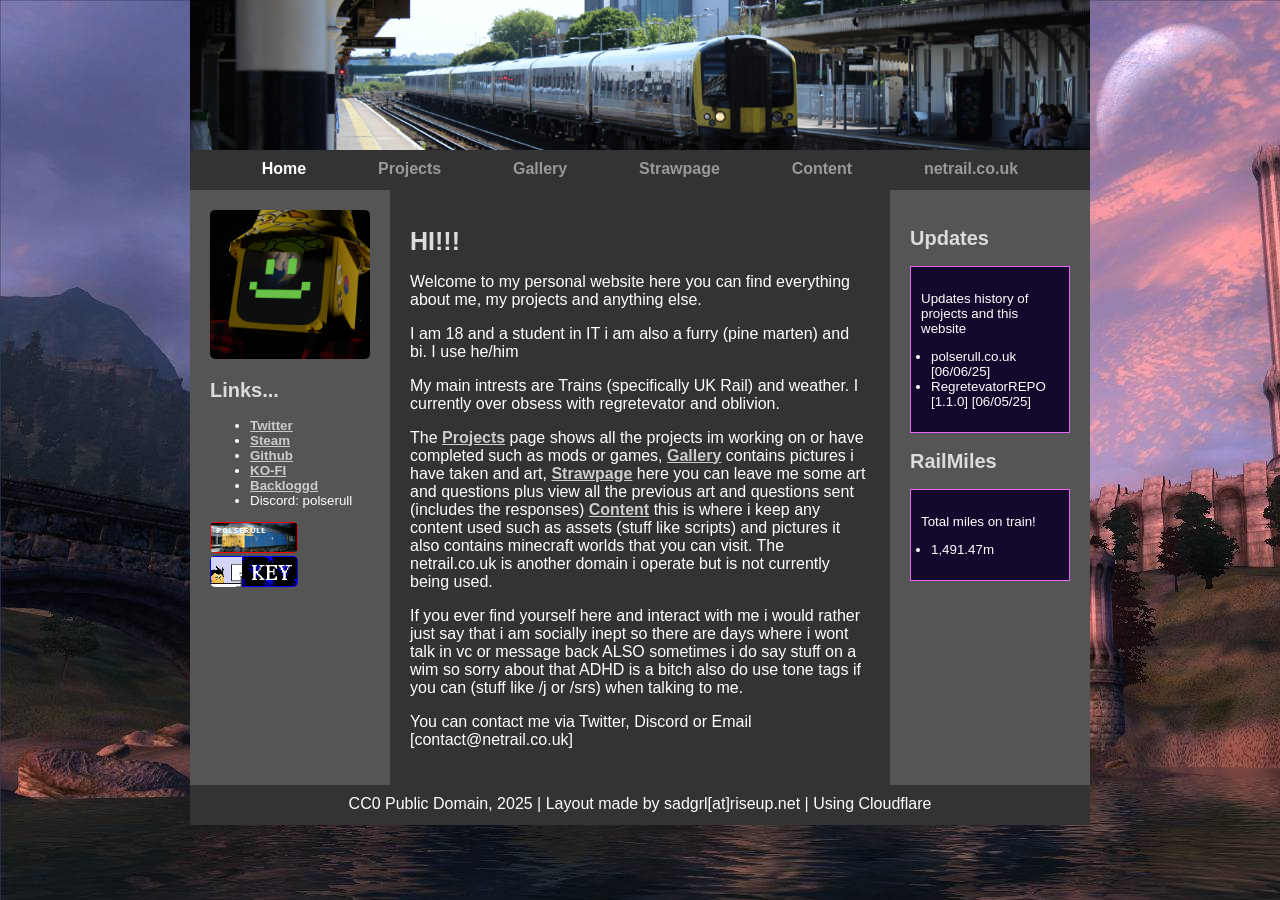
<file: index.html>
<!DOCTYPE html>
<html lang="en">
<head>
    <meta charset="UTF-8">
    <link rel="icon" type="image/x-icon" href="./images/ico.png">
    <title>Home</title>
</head>

<body>
        <div id="container">
            <div id="headerArea">
                <div id="header"></div>
                <nav id="navbar">
                    <ul>
                        <li><a href="#" style="color: white;">Home</a></li>
                        <li><a href="./projects.html">Projects</a></li>
                        <li><a href="#">Gallery</a></li>
                        <li><a href="#">Strawpage</a></li>
                        <li><a href="#">Content</a></li>
                        <li><a href="#">netrail.co.uk</a></li>
                    </ul>
                </nav>
            </div>

            <div id="flex">
                <aside id="leftSidebar">
                    <img src="./images/pfp.jpg" width="160" style="border-radius: 5px; border-color: white;"><img>
                    <h2>Links...</h2>
                    <ul>
                        <li><a href="https://x.com/_polserull" target="_blank">Twitter</a></li>
                        <li><a href="https://steamcommunity.com/id/polserull/" target="_blank">Steam</a></li>
                        <li><a href="https://github.com/polserull" target="_blank">Github</a></li>
                        <li><a href="https://ko-fi.com/polserull" target="_blank">KO-FI</a></li>
                        <li><a href="https://backloggd.com/u/polserull/" target="_blank">Backloggd</a></li>
                        <li>Discord: polserull</li>
                    </ul>    
                    <img src="./images/button.png" width="88" style="border-radius: 5px; border-color: white;"><img>   
                    <a href="https://mediumkey.xyz/" target="_blank"><img src="./images/medbutton.png" width="88" style="border-radius: 5px; border-color: white;"><img></a>          
                </aside>
                <main>
                    <h1>HI!!!</h1>
                    <p>Welcome to my personal website here you can find everything about me, my projects and anything else.</p>
                    <p>I am 18 and a student in IT i am also a furry (pine marten) and bi. I use he/him</p>
                    <p>My main intrests are Trains (specifically UK Rail) and weather. I currently over obsess with regretevator and oblivion.</p>
                    <p>The <a href="./projects.html">Projects</a> page shows all the projects im working on or have completed such as mods
                    or games, <a href="#">Gallery</a> contains pictures i have taken and art, <a href="#">Strawpage</a>
                    here you can leave me some art and questions plus view all the previous art and questions sent (includes the responses)
                    <a href="#">Content</a> this is where i keep any content used such as assets (stuff like scripts) and pictures it also contains minecraft worlds
                    that you can visit. The netrail.co.uk is another domain i operate but is not currently being used.</p>
                    <p>
                    If you ever find yourself here and interact with me i would rather just say that i am socially inept so
                    there are days where i wont talk in vc or message back ALSO sometimes i do say stuff on a wim so sorry about that ADHD is a bitch also do use tone tags if you can (stuff like /j or /srs) when talking to me.
                    </p>
                    <p>You can contact me via Twitter, Discord or Email [contact@netrail.co.uk]</p>
                </main>
                
            <aside id="rightSidebar"><h2>Updates</h2>
            <div class="box">
                <p>Updates history of projects and this website</p>
                <ul style="padding-left:10px;">
				    <li>polserull.co.uk [06/06/25]</li>
				    <li>RegretevatorREPO [1.1.0] [06/05/25]</li>
                </ul>
            </div>
            <h2>RailMiles</h2>
            <div class="box">
                <p>Total miles on train!</p>
                <ul style="padding-left:10px;">
                    <li>1,491.47m</li>
                </ul>
            </div>
            
            </aside></div>
            <footer id="footer">CC0 Public Domain, 2025 | Layout made by sadgrl[at]riseup.net | Using Cloudflare</footer>
        </div>

        <style>
            :root {
                --header-image: url('./images/banner.jpg');
                --body-bg-image: url('./images/bg.jpg');

                /* colors */
                --content: #43256E;
            }

            @font-face {
                font-family: Nunito;
                src: url('https://sadhost.neocities.org/fonts/Nunito-Regular.ttf');
            }

            @font-face {
                font-family: Nunito;
                src: url('https://sadhost.neocities.org/fonts/Nunito-Bold.ttf');
                font-weight: bold;
            }

            @font-face {
                font-family: Nunito;
                src: url('https://sadhost.neocities.org/fonts/Nunito-Italic.ttf');
                font-style: italic;
            }

            @font-face {
                font-family: Nunito;
                src: url('https://sadhost.neocities.org/fonts/Nunito-BoldItalic.ttf');
                font-style: italic;
                font-weight: bold;
            }

            body {
                font-family: 'Nunito', sans-serif;
                margin: 0;
                background-color: #333333;
                color: #FFFFFF;
                background-image: var(--body-bg-image);
            }

            * {
                box-sizing: border-box;
            }

            #container {
                max-width: 900px;
                margin: 0 auto;
            }

            #container a {
                color: #CCCCCC;
                font-weight: bold;
            }

            #header {
                width: 100%;
                background-color: #000000;
                height: 150px;
                background-image: var(--header-image);
                background-size: 100%;
            }

            #navbar {
                height: 40px;
                background-color: #333333;
                width: 100%;
            }

            #navbar ul {
                display: flex;
                padding: 0;
                margin: 0;
                list-style-type: none;
                justify-content: space-evenly;
            }

            #navbar li {
                padding-top: 10px;
            }

            #navbar li a {
                color: #999999;
                font-weight: 800;
                text-decoration: none;
            }

            #navbar li a:hover {
                color: #FFFFFF;
                text-decoration: underline;
            }

            #flex {
                display: flex;
            }

            aside {
                background-color: #555555;
                width: 200px;
                padding: 20px;
                font-size: smaller;
            }

            main {
                background-color: #333333;
                flex: 1;
                padding: 20px;
                order: 2;
            }

            */ #leftSidebar {
                order: 1;
            }

            #rightSidebar {
                order: 3;
            }

            footer {
                background-color: #333333;
                width: 100%;
                height: 40px;
                padding: 10px;
                text-align: center;
            }

            h1,
            h2,
            h3 {
                color: #DCDCDC;
            }

            h1 {
                font-size: 25px;
            }

            strong {
                color: #ED64F5;
            }

            .box {
                background-color: #13092D;
                border: 1px solid #ED64F5;
                padding: 10px;
            }

            #topBar {
                width: 100%;
                height: 30px;
                padding: 10px;
                font-size: smaller;
                background-color: #13092D;
            }

            @media only screen and (max-width: 800px) {
                #flex {
                    flex-wrap: wrap;
                }

                aside {
                    width: 100%;
                }

                main {
                    order: 1;
                }

                #leftSidebar {
                    order: 2;
                }

                #rightSidebar {
                    order: 3;
                }

                #navbar ul {
                    flex-wrap: wrap;
                }
            }
        </style>
</body>
</file>
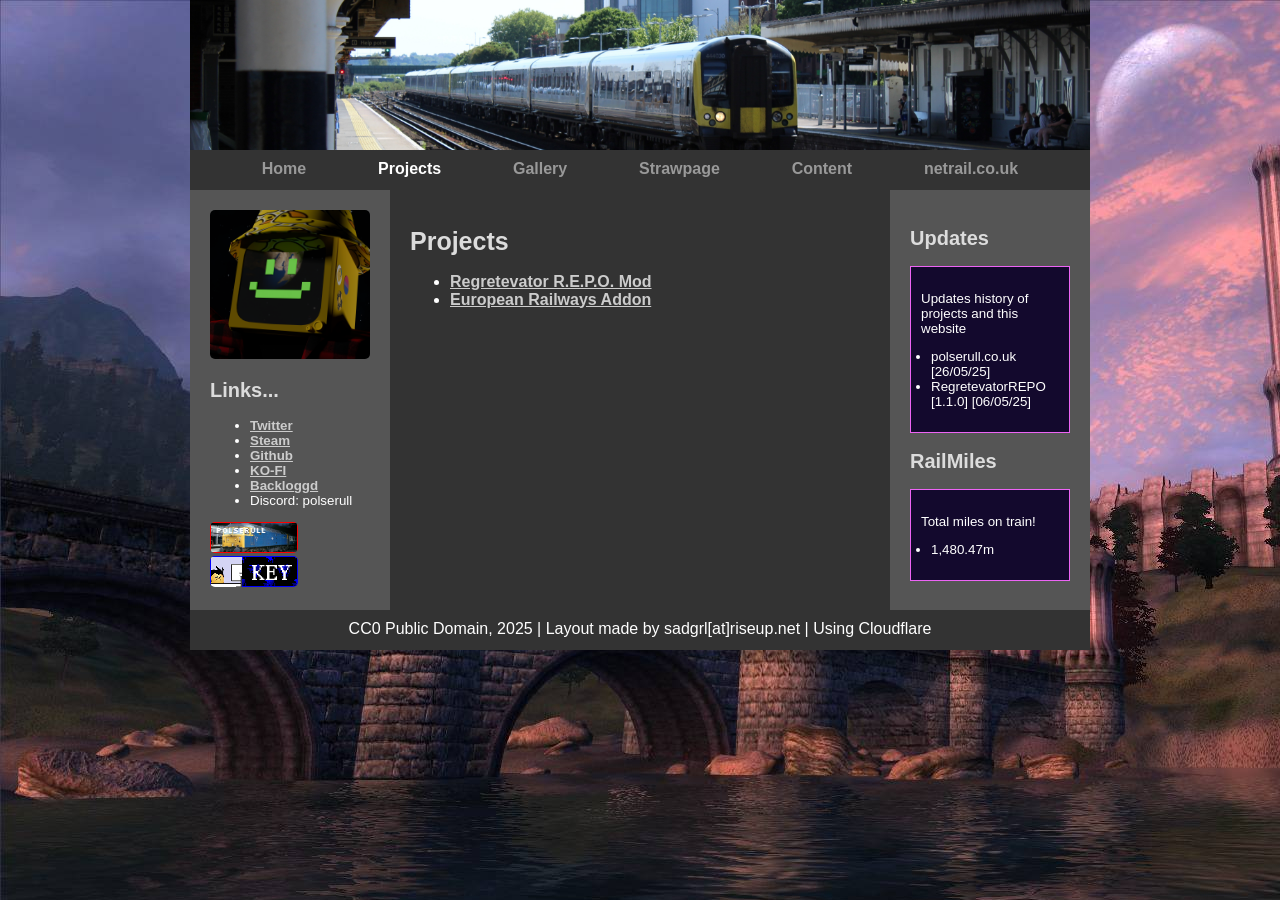
<file: projects.html>
<!DOCTYPE html>
<html lang="en">
<head>
    <meta charset="UTF-8">
    <link rel="icon" type="image/x-icon" href="./images/ico.png">
    <title>Projects</title>
</head>

<body>
        <div id="container">
            <div id="headerArea">
                <div id="header"></div>
                <nav id="navbar">
                    <ul>
                        <li><a href="./index.html">Home</a></li>
                        <li><a href="#" style="color: white;">Projects</a></li>
                        <li><a href="#">Gallery</a></li>
                        <li><a href="#">Strawpage</a></li>
                        <li><a href="#">Content</a></li>
                        <li><a href="#">netrail.co.uk</a></li>
                    </ul>
                </nav>
            </div>

            <div id="flex">
                <aside id="leftSidebar">
                    <img src="./images/pfp.jpg" width="160" style="border-radius: 5px; border-color: white;"><img>
                    <h2>Links...</h2>
                    <ul>
                        <li><a href="https://x.com/_polserull" target="_blank">Twitter</a></li>
                        <li><a href="https://steamcommunity.com/id/polserull/" target="_blank">Steam</a></li>
                        <li><a href="https://github.com/polserull" target="_blank">Github</a></li>
                        <li><a href="https://ko-fi.com/polserull" target="_blank">KO-FI</a></li>
                        <li><a href="https://backloggd.com/u/polserull/" target="_blank">Backloggd</a></li>
                        <li>Discord: polserull</li>
                    </ul>           
                    <img src="./images/button.png" width="88" style="border-radius: 5px; border-color: white;"><img>   
                    <a href="https://mediumkey.xyz/" target="_blank"><img src="./images/medbutton.png" width="88" style="border-radius: 5px; border-color: white;"><img></a>          
                </aside>
                <main>
                    <h1>Projects</h1>
                    <ul>
                        <li><a href="https://thunderstore.io/c/repo/p/polserull/RegretevatorREPO/" target="_blank">Regretevator R.E.P.O. Mod</a></li>
                        <li><a href="https://modrinth.com/mod/european-rail-addon" target="_blank">European Railways Addon</a></li>
                    </ul>
                </main>
                
            <aside id="rightSidebar"><h2>Updates</h2>
            <div class="box">
                <p>Updates history of projects and this website</p>
                <ul style="padding-left:10px;">
				    <li>polserull.co.uk [26/05/25]</li>
				    <li>RegretevatorREPO [1.1.0] [06/05/25]</li>
                </ul>
            </div>
            <h2>RailMiles</h2>
            <div class="box">
                <p>Total miles on train!</p>
                <ul style="padding-left:10px;">
                    <li>1,480.47m</li>
                </ul>
            </div>
            
            </aside></div>
            <footer id="footer">CC0 Public Domain, 2025 | Layout made by sadgrl[at]riseup.net | Using Cloudflare</footer>
        </div>

        <style>
            :root {
                --header-image: url('./images/banner.jpg');
                --body-bg-image: url('./images/bg.jpg');

                /* colors */
                --content: #43256E;
            }

            @font-face {
                font-family: Nunito;
                src: url('https://sadhost.neocities.org/fonts/Nunito-Regular.ttf');
            }

            @font-face {
                font-family: Nunito;
                src: url('https://sadhost.neocities.org/fonts/Nunito-Bold.ttf');
                font-weight: bold;
            }

            @font-face {
                font-family: Nunito;
                src: url('https://sadhost.neocities.org/fonts/Nunito-Italic.ttf');
                font-style: italic;
            }

            @font-face {
                font-family: Nunito;
                src: url('https://sadhost.neocities.org/fonts/Nunito-BoldItalic.ttf');
                font-style: italic;
                font-weight: bold;
            }

            body {
                font-family: 'Nunito', sans-serif;
                margin: 0;
                background-color: #333333;
                color: #FFFFFF;
                background-image: var(--body-bg-image);
            }

            * {
                box-sizing: border-box;
            }

            #container {
                max-width: 900px;
                margin: 0 auto;
            }

            #container a {
                color: #CCCCCC;
                font-weight: bold;
            }

            #header {
                width: 100%;
                background-color: #000000;
                height: 150px;
                background-image: var(--header-image);
                background-size: 100%;
            }

            #navbar {
                height: 40px;
                background-color: #333333;
                width: 100%;
            }

            #navbar ul {
                display: flex;
                padding: 0;
                margin: 0;
                list-style-type: none;
                justify-content: space-evenly;
            }

            #navbar li {
                padding-top: 10px;
            }

            #navbar li a {
                color: #999999;
                font-weight: 800;
                text-decoration: none;
            }

            #navbar li a:hover {
                color: #FFFFFF;
                text-decoration: underline;
            }

            #flex {
                display: flex;
            }

            aside {
                background-color: #555555;
                width: 200px;
                padding: 20px;
                font-size: smaller;
            }

            main {
                background-color: #333333;
                flex: 1;
                padding: 20px;
                order: 2;
            }

            */ #leftSidebar {
                order: 1;
            }

            #rightSidebar {
                order: 3;
            }

            footer {
                background-color: #333333;
                width: 100%;
                height: 40px;
                padding: 10px;
                text-align: center;
            }

            h1,
            h2,
            h3 {
                color: #DCDCDC;
            }

            h1 {
                font-size: 25px;
            }

            strong {
                color: #ED64F5;
            }

            .box {
                background-color: #13092D;
                border: 1px solid #ED64F5;
                padding: 10px;
            }

            #topBar {
                width: 100%;
                height: 30px;
                padding: 10px;
                font-size: smaller;
                background-color: #13092D;
            }

            @media only screen and (max-width: 800px) {
                #flex {
                    flex-wrap: wrap;
                }

                aside {
                    width: 100%;
                }

                main {
                    order: 1;
                }

                #leftSidebar {
                    order: 2;
                }

                #rightSidebar {
                    order: 3;
                }

                #navbar ul {
                    flex-wrap: wrap;
                }
            }
        </style>
</body>
</file>
